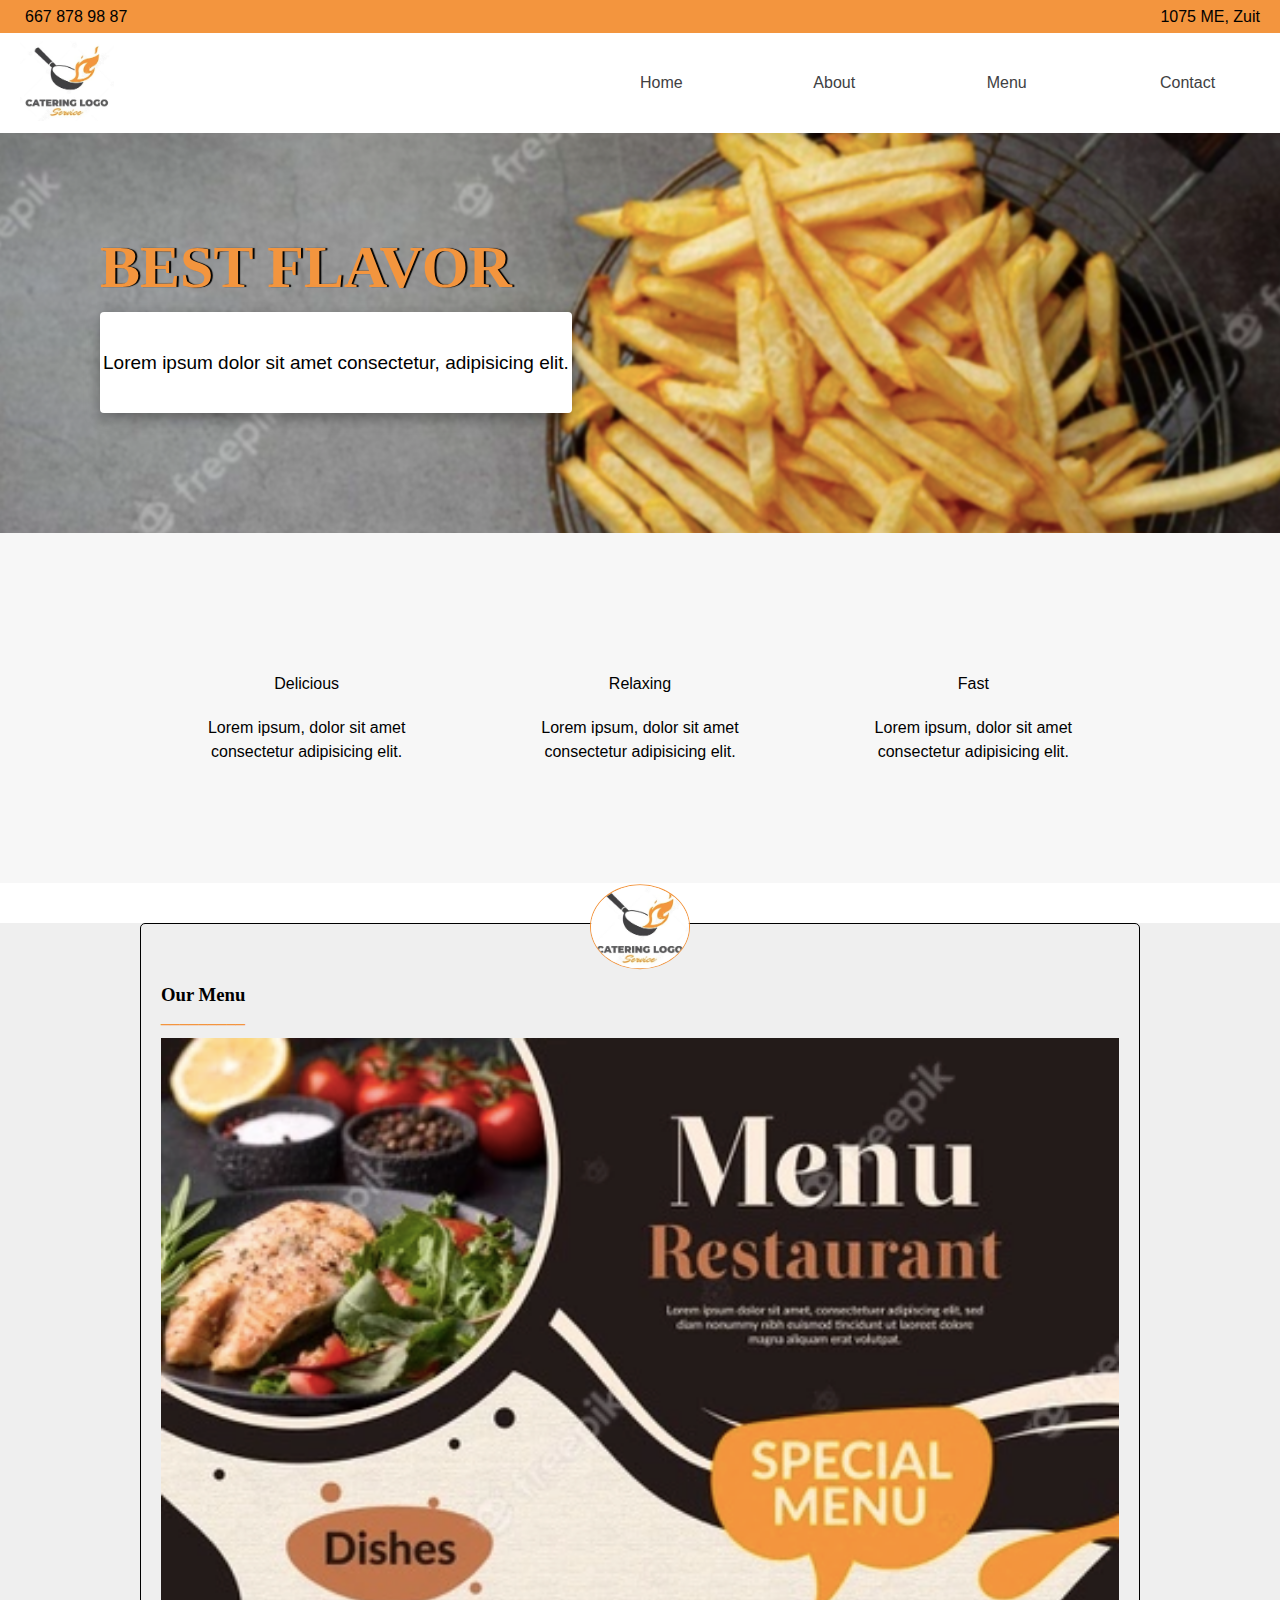
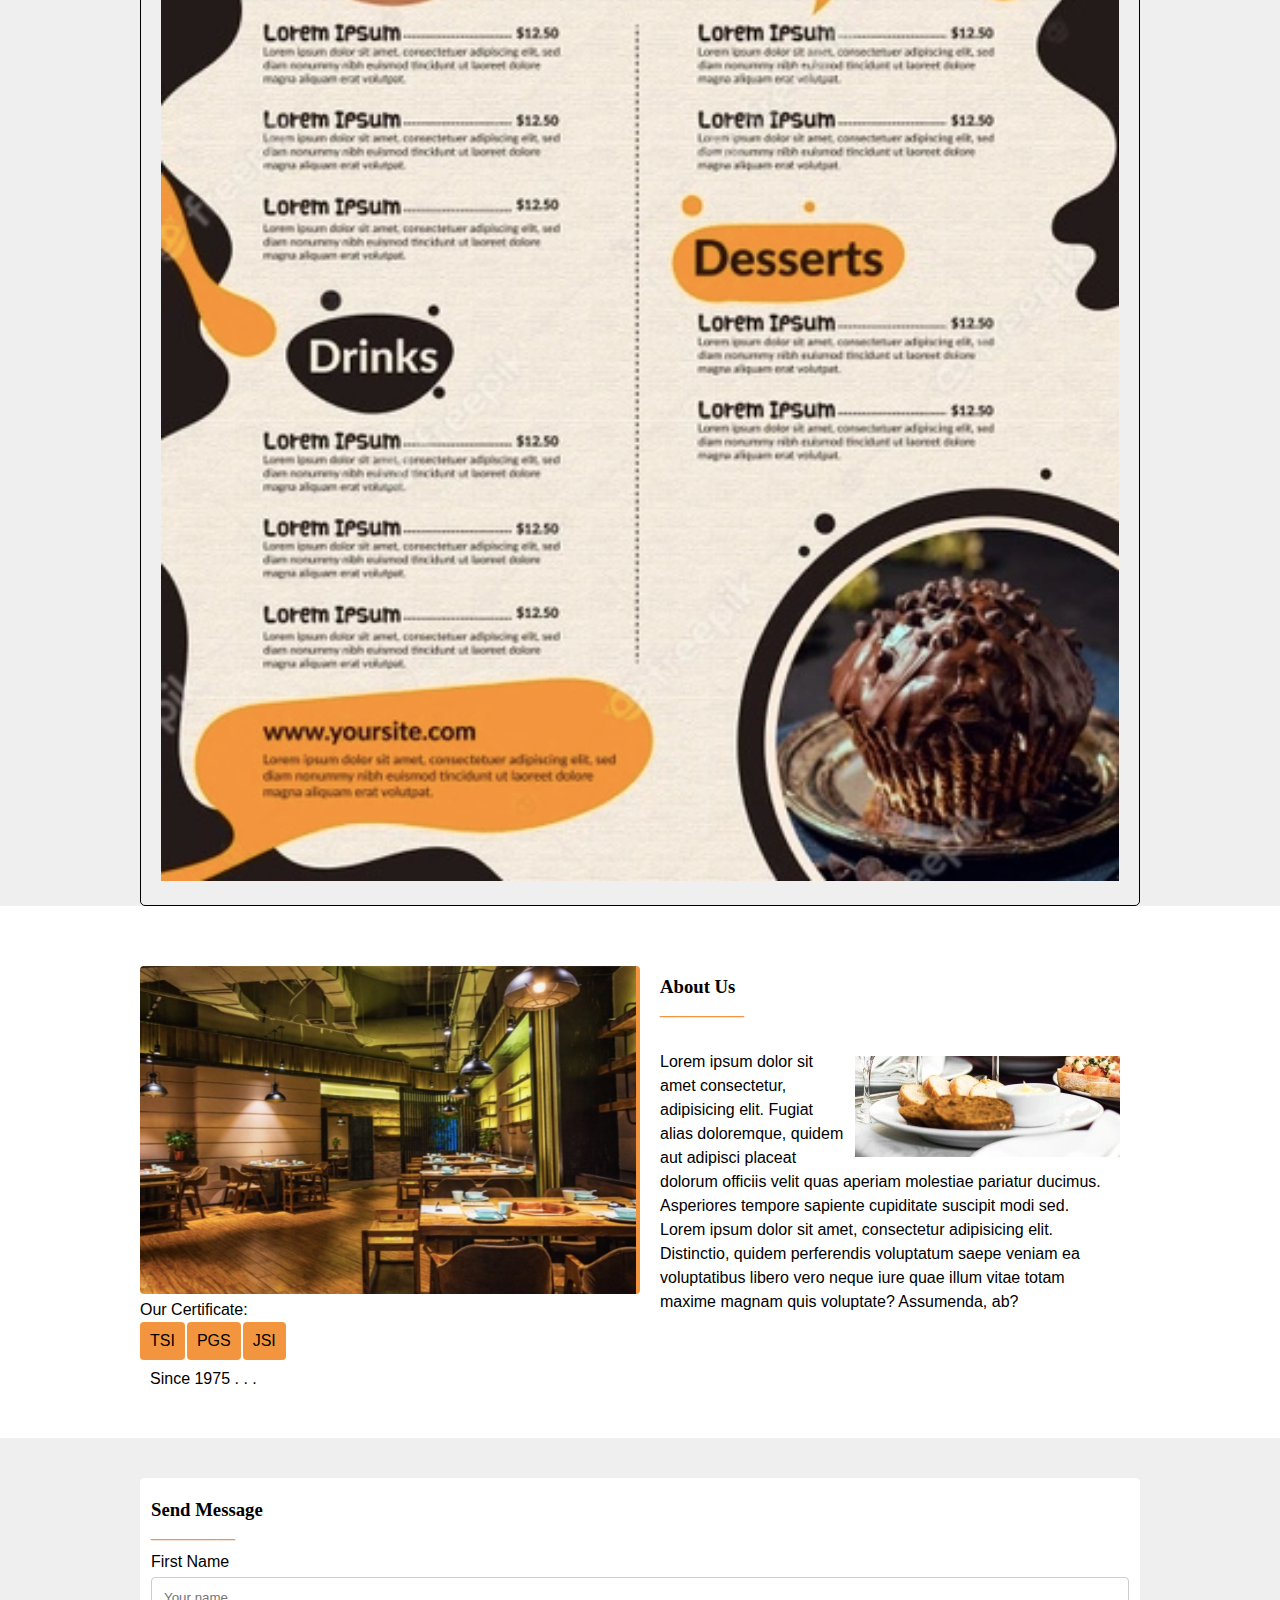
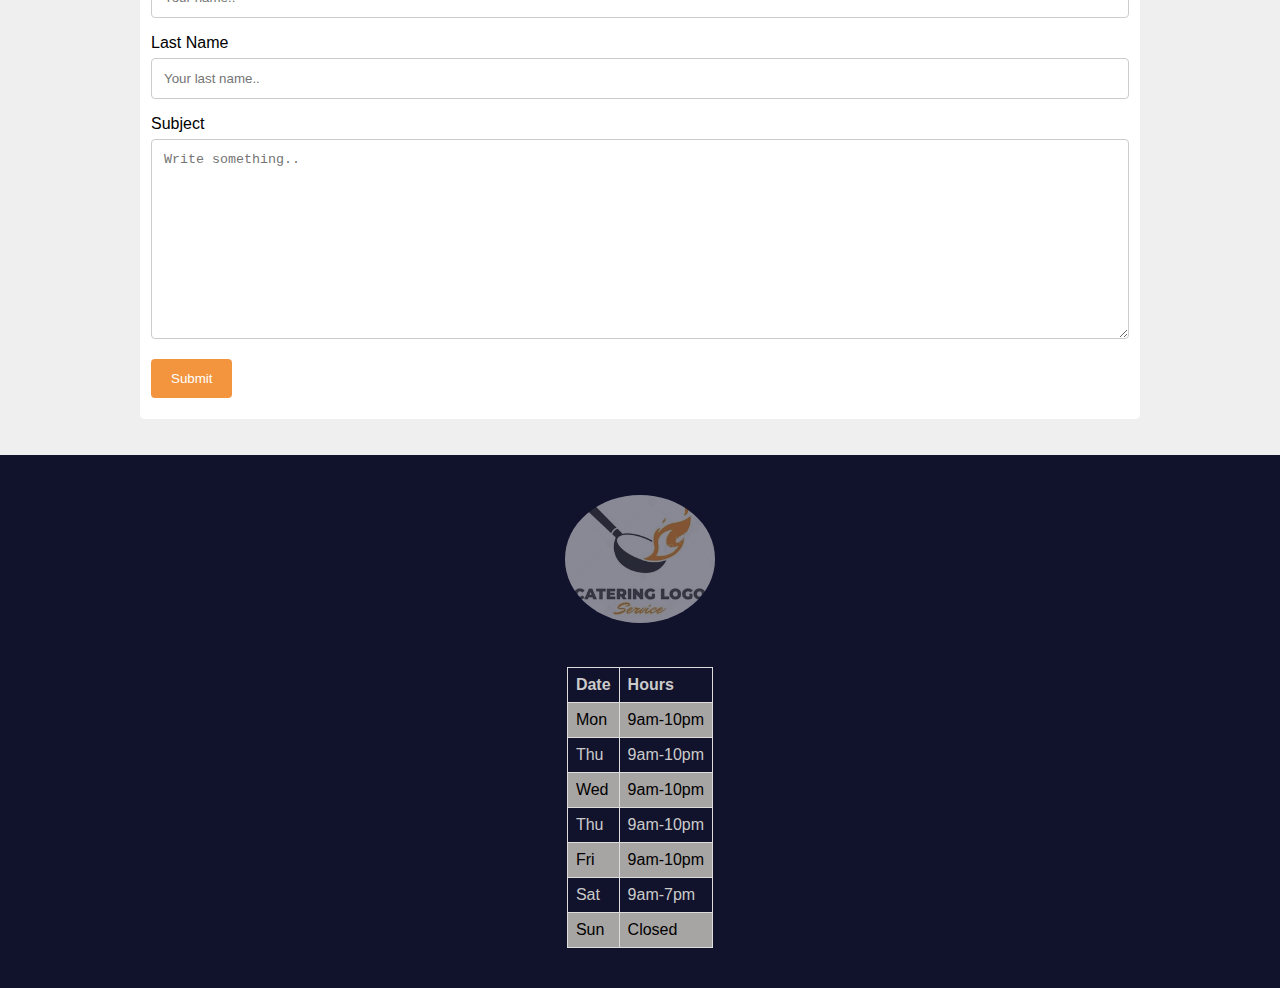
<file: index.html>
<!DOCTYPE html>
<html lang="en">
<head>
    <meta charset="UTF-8">
    <meta http-equiv="X-UA-Compatible" content="IE=edge">
    <meta name="viewport" content="width=device-width, initial-scale=1.0">
    <link rel="stylesheet" href="https://use.fontawesome.com/releases/v5.2.0/css/all.css" integrity="sha384-hWVjflwFxL6sNzntih27bfxkr27PmbbK/iSvJ+a4+0owXq79v+lsFkW54bOGbiDQ" crossorigin="anonymous">
    <link rel="stylesheet" href="./style.css">
    <title> Fried Potatoes</title>
</head>
<body>
    <div class="NavbarWrapper">
        <div class="navTopBar">
            <div class="leftColumn">
                <div class="icon">
                        <i class="fas fa-phone-volume"></i>
                </div>   
                <div>
                    <div class="phone">
                        667 878 98 87
                    </div> 
                </div> 
            </div>
            <div class="rightColumn">
                <div class="icon">
                    <a href="https://goo.gl/maps/CxpLFwJVuiftKdLA9">
                        <i class="fas fa-map-marker-alt"></i>
                    </a>
                </div>
                <div class="adressText">
                    1075 ME, Zuit
                </div>
            </div>
        </div>
        <div class="navbarMain">
            <div class="logo">
                <img src="./img/logo.png" alt="">
            </div>
            <div class="menu">
                <div class="linksWrapper">
                    <div class="nav-link">
                        <a href="#HomeSection">Home</a>
                    </div>
                    <div class="nav-link">
                        <a href="#AboutSection">About</a>
                    </div>
                    <div class="nav-link">
                        <a href="#Menu">Menu</a>
                    </div>
                    <div class="nav-link">
                        <a href="#ContactSection">Contact</a>
                    </div>
                </div>

            </div>
        </div>
    </div>

    <div  id="HomeSection" class="HomeScreen">
        <h1 class="homeText">BEST FLAVOR</h1>
        <span >Lorem ipsum dolor sit amet consectetur, adipisicing elit. </span>
        
    </div>

    <div class="Features">
        <div class="featuresWrapper">
            <div class="column">
                <i class="fas fa-utensils"></i>
                <p>Delicious</p>

                <p>
                    Lorem ipsum, dolor sit amet consectetur adipisicing elit.
                </p>
            </div>

            <div class="column">
                <i class="fas fa-coffee"></i>
                <p>Relaxing</p>

                <p>
                    Lorem ipsum, dolor sit amet consectetur adipisicing elit.
                </p>
            </div>

            <div class="column">
                <i class="fas fa-tachometer-alt"></i>
                <p>Fast</p>

                <p>
                    Lorem ipsum, dolor sit amet consectetur adipisicing elit.
                </p>
            </div>
        </div>
    </div>

    <div id="Menu" class="RestaurantMenu">
        <div class="restaurantMenuWrapper">
            <div class="content">
                <div class="menuLogo">
                    <img src="./img/logo.png" alt="">
                </div>
                <div class="text">
                    <h3>Our Menu</h3>
                    <img src="./img/menu.png" style="width: 100%;" alt="">
                </div>

            </div>

        </div>
    </div>

    <div id="AboutSection" class="About">
        
        <div class="aboutWrapper">
            <div class="image">
                <img src="./img/about.png" alt="">
                <div id="certificate">
                    <p>Our Certificate:</p>
                    <div>TSI</div>
                    <div>PGS</div>
                    <div>JSI</div>
                    <div id="clearFloat">Since 1975 . . .</div>


                </div>
            </div>
            <div class="text">
                <h3>About Us</h3>

                <img id="floatImg" src="./img/about2.png" alt="">
                <p>Lorem ipsum dolor sit amet consectetur, adipisicing elit. Fugiat alias doloremque, quidem aut adipisci placeat dolorum officiis velit quas aperiam molestiae pariatur ducimus. Asperiores tempore sapiente cupiditate suscipit modi sed.</p>

                <p>Lorem ipsum dolor sit amet, consectetur adipisicing elit. Distinctio, quidem perferendis voluptatum saepe veniam ea voluptatibus libero vero neque iure quae illum vitae totam maxime magnam quis voluptate? Assumenda, ab?</p>
            </div>

        </div>
        
    
    </div>

    <div id="ContactSection" class="Contact">
        <div class="contactWrapper">
            <div class="header">
                <h3>Send Message</h3>
            </div>

            <form action="">
                <label for="fname">First Name</label>
                <input type="text" id="fname" name="firstname" placeholder="Your name..">
            
                <label for="lname">Last Name</label>
                <input type="text" id="lname" name="lastname" placeholder="Your last name..">
            
                <label for="subject">Subject</label>
                <textarea id="subject" name="subject" placeholder="Write something.." style="height:200px"></textarea>
            
                <input type="submit" value="Submit">
              </form>
        </div>
        
    </div>

    <div class="Footer">
        <div class="footerLogo">
            <img src="./img/logo.png" alt="Logo">
        </div>

        <div class="footerPhone">
            <table>
                <tr>
                    <th>
                        Date
                    </th>
                    <th>
                        Hours
                    </th>
                </tr>
                <tr>
                    <td>Mon</td>
                    <td>9am-10pm</td>
                </tr>
                <tr>
                    <td>Thu</td>
                    <td>9am-10pm</td>
                </tr>
                <tr>
                    <td>Wed</td>
                    <td>9am-10pm</td>
                </tr>
                <tr>
                    <td>Thu</td>
                    <td>9am-10pm</td>
                </tr>
                <tr>
                    <td>Fri</td>
                    <td>9am-10pm</td>
                </tr>
                <tr>
                    <td>Sat</td>
                    <td>9am-7pm</td>
                </tr>
                <tr>
                    <td>Sun</td>
                    <td>Closed</td>
                </tr>
            </table>
        </div>


        <div class="footerSocial">
            <a href="#">
                <i class="fab fa-instagram"></i>
            </a>

            <a href="#">
                <i class="fab fa-twitter"></i>
            </a>

            <a href="#">
                <i class="fab fa-facebook-f"></i>
            </a>
        </div>

    </div>

    
</body>
</html>
</file>
<file: style.css>
/* Common styles */
*{
    margin: 0px;
    padding: 0px;
    box-sizing: border-box;
}
body {
    margin: 0px;
    padding: 0px;
    font-family: 'Roboto', sans-serif;
}

h1, h2, h3, h4, h5, h6 {
    font-family: 'Roboto Slab', serif;
}

p{
    line-height: 1.5;

}




/* Navbar*/

.NavbarWrapper{
    padding: 0px;
    background-color: white;
    width: 100%;

}

.NavbarWrapper > .navTopBar{
    padding: 5px 20px;
    display: flex;
    justify-content: space-between;
    align-items: center;
    background-color:#f3953e;
    
}

.navTopBar > .leftColumn {

    display: flex;
    align-items: center;

}

.navTopBar > .leftColumn > .icon i {

    font-size: 20px;
    padding-right: 5px;

}

.navTopBar > .rightColumn {

    display: flex;
    align-items: center;

}

.navTopBar > .rightColumn > .icon i {

    font-size: 20px;
    padding-right: 5px;
    color: black;

}


.NavbarWrapper > .navbarMain{
    height: 100px;
    background-color: white;
    display: flex;
    align-items: center;
}

.navbarMain > .logo{
    flex: 50%;
    padding-left: 20px;
}

.navbarMain > .logo img{
    height: 80px;
    width: auto;
}

.navbarMain > .menu{
    flex: 50%;
}

.navbarMain > .menu > .linksWrapper{
    display: flex;
    align-items: center;
    justify-content: space-between;
    padding-right: 30px;
}


.navbarMain > .menu > .linksWrapper > .nav-link {
    width: 90px;
}

.navbarMain > .menu > .linksWrapper > .nav-link a{
    text-decoration: none;
    transition: 0.5s;
    color: #404042;
}


.navbarMain > .menu > .linksWrapper > .nav-link a:hover{
    letter-spacing: 2px;
    color: #f3953e;
}


/*Home Screen*/

.HomeScreen{
    background-image: url(./img/hero.png);
    padding: 100px;
    height: 400px;
    background-attachment: fixed;
    background-position: center;
    background-repeat: no-repeat;
    background-size: cover;
}

.HomeScreen > .homeText{
    padding-bottom: 40px;
    color: #f3953e;
    text-shadow: black 2px 0 1px;
    font-size: 60px;
    margin-bottom: 10px;
}

.HomeScreen span{
    
    padding: 40px 3px;
    background-color: white;
    box-shadow: rgba(0, 0, 0, 0.35) 0px 5px 15px;
    border-radius: 4px;
    font-size: 19px;
}

/*Home Screen*/

/*Features*/

.Features{
    height: 350px;
    display: flex;
    align-items: center;
    justify-content: center;
    background-color:#f7f7f7;


}


.Features > .featuresWrapper{
    width: 1000px;
    display: flex;
    justify-content: space-between;
    align-items: center;
    
}

.Features > .featuresWrapper > .column{
    padding: 40px;
    text-align: center;
    transition: 1s;
    cursor: pointer ;
    
}

.Features > .featuresWrapper > .column:hover i{
   color: #f3953e;
   cursor: pointer;
}

.Features > .featuresWrapper > .column :nth-child(1){

    font-size: 30px;
    transition: 1s;
    

}

.Features > .featuresWrapper > .column :nth-child(2){

    padding: 20px;
    transition: 1s;

}

.Features > .featuresWrapper > .column :nth-child(2):hover{
    letter-spacing: 2px;
}

/*Features*/


/*RestaurantMenu*/

.RestaurantMenu{

    position: relative;
    display: flex;
    justify-content: center;
    align-items: center;
    margin-top: 40px;
    margin-bottom: 20px;
    background-color: #efefef;

}

.RestaurantMenu > .restaurantMenuWrapper{
    width: 1000px;
}

.RestaurantMenu > .restaurantMenuWrapper > .content {
    position: relative;
    padding: 20px;
    border: 1px solid black;
    border-radius: 5px;
}

.RestaurantMenu > .restaurantMenuWrapper > .content > .text :nth-child(1) {
    padding-top: 40px;
    
}

.RestaurantMenu > .restaurantMenuWrapper > .content > .text p {
    padding: 20px 0px;
    
}

.RestaurantMenu > .restaurantMenuWrapper > .content > .text h3::after {
    content: '_________';
    display: block;
    color: #f3953e;
    padding-bottom: 10px;
    
}

.RestaurantMenu > .restaurantMenuWrapper > .content > .menuLogo{

    position: absolute;
    left: 50%;
    /* top: 50%; */
    transform: translate(-50%, -67%);

}

.RestaurantMenu > .restaurantMenuWrapper > .content > .menuLogo img{
    
    width:100px;
    height: auto;
    border-radius: 50%;
    border: 1px solid #f3953e;
}




/*RestaurantMenu*/

/*About*/

.About{
    position: relative;
    padding: 40px;
    display: flex;
    justify-content: center;
    align-items: center;

}

.About > .aboutWrapper{
    width:1000px;
    display: flex;
    justify-content: center;
    
}

.About > .aboutWrapper > .image{
    flex: 50%;
}

.About > .aboutWrapper > .image img{
    width: 100%;
    border-radius: 4px;
    border-right: 4px solid #f3953e;
}

 #certificate div{
     float: left;
     padding: 10px;
     margin-right: 2px;   
}

#certificate :nth-child(2){
    background-color: #f3953e;
    border-radius: 4px;
}


#certificate :nth-child(3){
    background-color: #f3953e;
    border-radius: 4px;
}

#certificate :nth-child(4){
    background-color: #f3953e;
    border-radius: 4px;
}

.About > .aboutWrapper > .text{
    flex: 50%;
    padding: 10px 20px;
}

.About > .aboutWrapper > .text > #floatImg{
    float: right;
    margin-top: 6px;
    margin-left: 5px;
}

#clearFloat{
    clear: both;
}


.About > .aboutWrapper > .text h3{
    padding-bottom: 20px;
}


.About > .aboutWrapper > .text h3::after {
    content: '_________';
    display: block;
    color: #f3953e;
    padding-bottom: 10px;
    
}


/*About*/




/*Contact*/

.Contact{
    background-color:#efefef ;
    display: flex;
    align-items: center;
    justify-content: center;
    height: auto;
    padding: 40px 0px;
}

.Contact > .contactWrapper{

    width: 1000px;
    border-radius: 4px;
    border:1px solid white;
    padding: 20px 10px;
    background-color: white;


}

.contactWrapper > .header  h3::after {
    content: '_________';
    display: block;
    color: #f3953e;
    padding-bottom: 10px;
    
}

.contactWrapper  input[type=text], select, textarea {
    width: 100%;
    padding: 12px;
    border: 1px solid #ccc;
    border-radius: 4px;
    box-sizing: border-box;
    margin-top: 6px;
    margin-bottom: 16px;
    resize: vertical;
  }

.contactWrapper input[type=submit]{

  background-color: #f3953e;
  color: white;
  padding: 12px 20px;
  border: none;
  border-radius: 4px;
  cursor: pointer;

}

.contactWrapper input[type=submit]:hover{

  background-color: #c0742d;

}

/*Contact*/



/*Footer*/

.Footer{

    background-color: #11122b;
    color: #cbcbcb;
    font-family: "Ubuntu Condensed", sans-serif;
    display: flex;
    justify-content: center;
    align-items: center;
    flex-direction: column;
    margin-top: -4px;
    padding-top: 40px;

}

.Footer > .footerLogo img{

    width: 150px;
    height: auto;
    opacity: 0.5;
    border-radius: 50%;

}

.Footer > .footerPhone{

    padding: 40px;

}

.footerPhone table { 
    border-collapse: collapse;
    width: 100%;
  }
  
  .footerPhone td, th {
    border: 1px solid #dddddd;
    text-align: left;
    padding: 8px;
  }
  
  .footerPhone  tr:nth-child(even) {
    background-color: #a7a4a4;
    color:black ;
  }



.Footer > .footerSocial{

    display: flex;
    justify-content: space-around;
    width: 200px;

}

.Footer > .footerSocial a {
    font-size: 1.5em;
    color: #cbcbcb;
    transition: 0.5s;
}

.Footer > .footerSocial a:hover {
    color: #cea135;
}


/*Footer*/



/*responsove*/

@media (max-width: 615px) {

    .NavbarWrapper > .navbarMain{
        flex-direction: column;
    }

    .navbarMain > .menu > .linksWrapper > .nav-link {
        width: 60px;
    }

    .HomeScreen{
      
        padding: 70px;
        
       
    }

    .HomeScreen span{
    
       display: none;
    }

    .Features{
        height: 100%;
    }
    .Features > .featuresWrapper{
    width: 100%;
    height: 100%;
    flex-direction: column;
    
    }

    .About{
      height: 100%;
    
    }
    
    .About > .aboutWrapper{
        width:100%;
        flex-direction: column;
        
    }

  
    
    .Contact > .contactWrapper{
    
        width: 100%;
       
    }

    .Footer{
        padding-bottom: 40px;
    }
}
/*responsove*/
</file>
